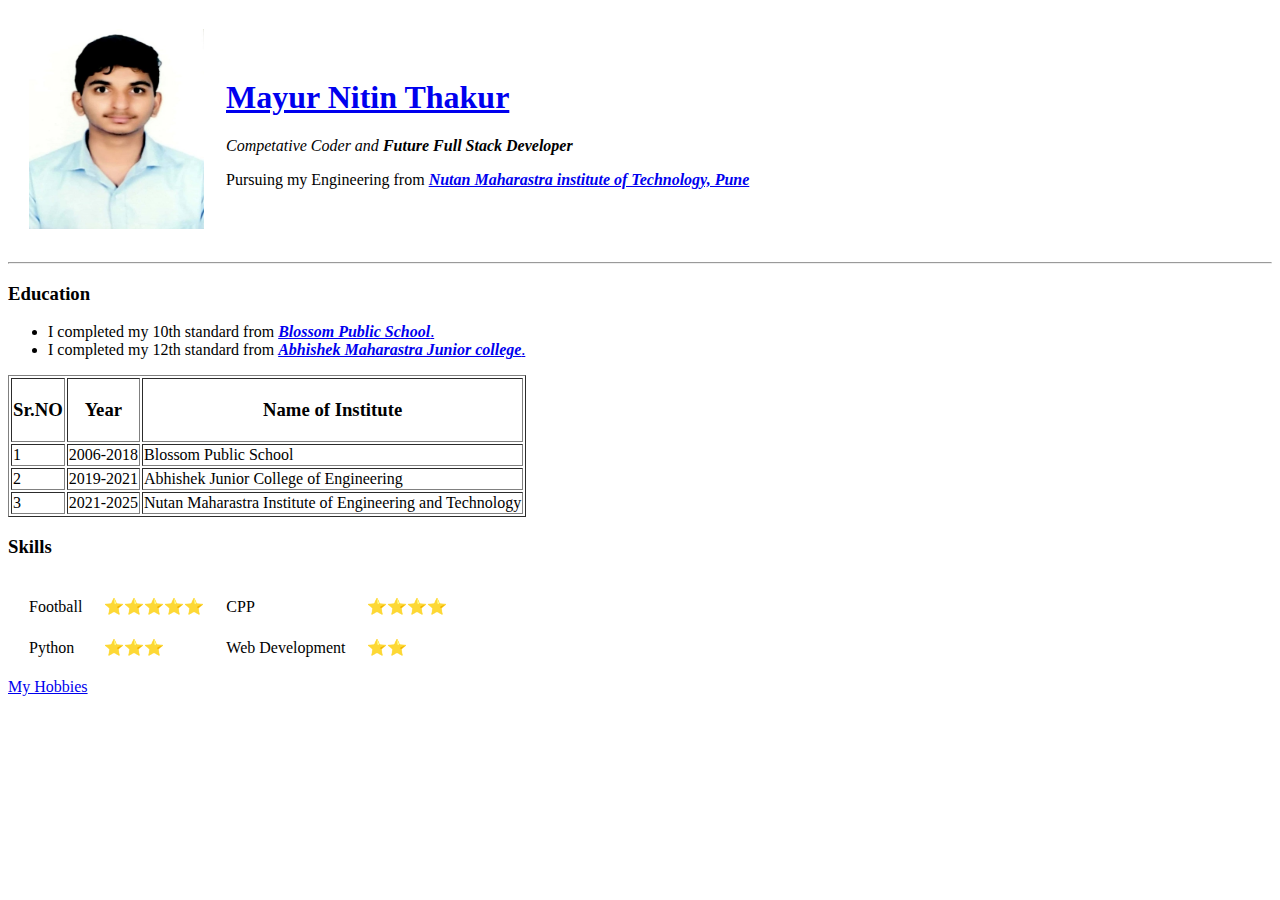
<file: index.html>
<!DOCTYPE html>
<html lang="en" dir="ltr">

<head>
  <meta charset="utf-8">
  <title>Mayur's Personal Site</title>
</head>

<body>
  <table cellspacing= "20">
    <tr>
      <td>  <img src="Mayur Thakur pic (1).jpg" width="175" height="200" alt="Mayur profile picture"></td>
      <td>  <a href="contactme.html">
          <h1>Mayur Nitin Thakur</h1>
        </a>
        <p>
          <em>Competative Coder and <strong>Future Full Stack Developer</strong></em>
        </p>
        <p>
          Pursuing my Engineering from <a href="http://www.nmiet.edu.in/"> <em><strong>Nutan Maharastra institute of Technology, Pune</strong></em></a>
        </p></td>
    </tr>
  </table>


  <hr>
  <h3>Education</h3>
  <ul>
    <li>I completed my 10th standard from <a href="https://jspmbps.edu.in/"><em><strong>Blossom Public School</strong></em>.</li></a>
    <li>I completed my 12th standard from <a href="https://studybharat.com/abhishek-junior-college-chinchwad-pune/"><em><strong>Abhishek Maharastra Junior college</strong></em>.</li></a>
  </ul>
  <table border="1">
    <thead>

      <tr>
        <th>
          <h3>Sr.NO</h3>
        </th>
        <th>
          <h3>Year</h3>
        </th>
        <th>
          <h3>Name of Institute</h3>
        </th>
      </tr>
    </thead>
    <tbody>
      <tr>
        <td>1</td>
        <td>2006-2018</td>
        <td>Blossom Public School</td>
      </tr>
      <tr>
        <td>2</td>
        <td>2019-2021</td>
        <td>Abhishek Junior College of Engineering</td>
      </tr>
      <tr>
        <td>3</td>
        <td>2021-2025</td>
        <td>Nutan Maharastra Institute of Engineering and Technology</td>
      </tr>
    </tbody>
  </table>
  <h3>Skills</h3>
  <table cellspacing = "20">
    <tr>
      <td>Football</td>
      <td>⭐⭐⭐⭐⭐</td>
      <td>CPP</td>
      <td>⭐⭐⭐⭐</td>
    </tr>
    <tr>
      <td>Python</td>
      <td>⭐⭐⭐</td>
      <td>Web Development</td>
      <td>⭐⭐</td>

    </tr>

  </table>
  <a href="HOBBIES.html">My Hobbies</a>
</body>

</html>
</file>
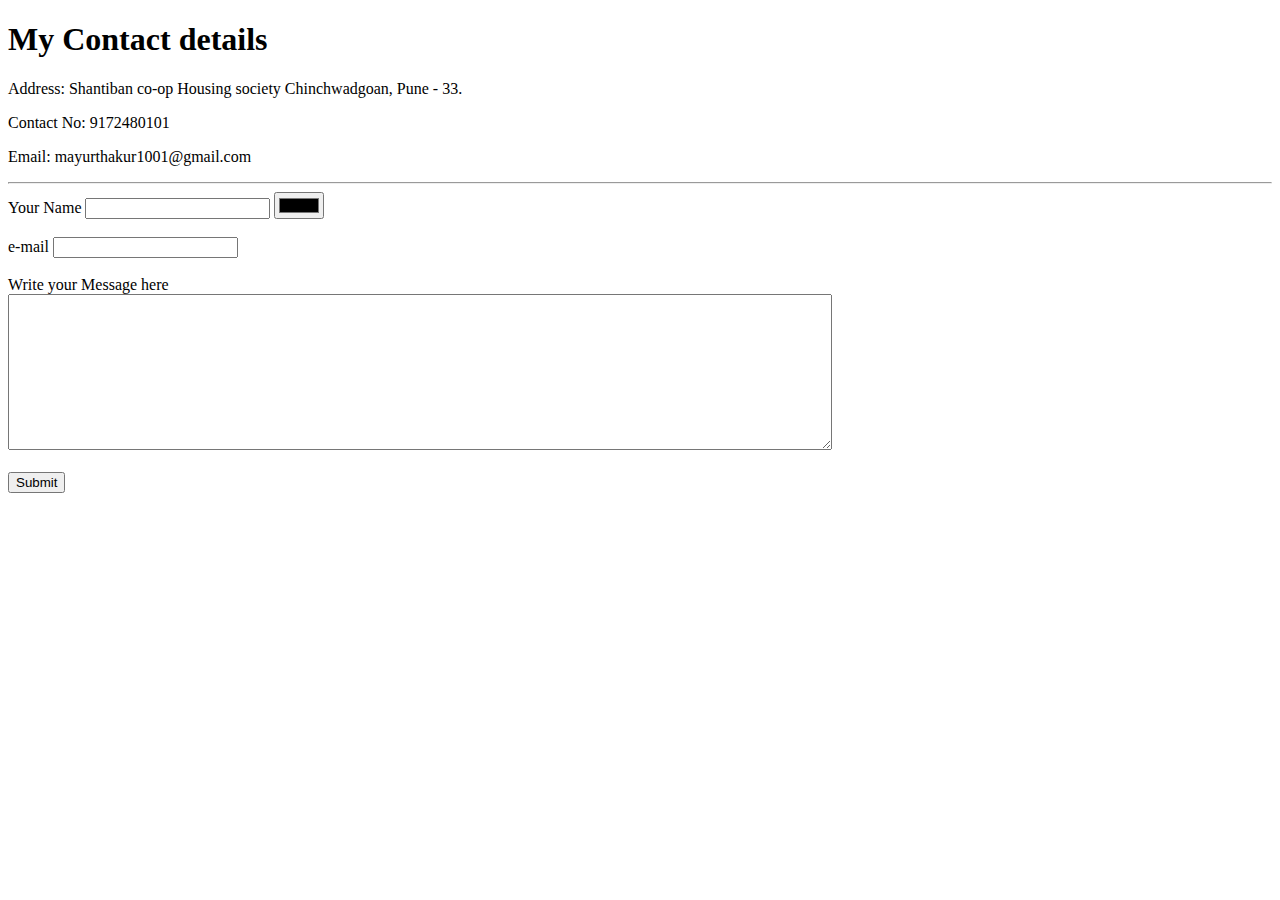
<file: contactme.HTML>
<!DOCTYPE html>
<html lang="en" dir="ltr">
  <head>
    <meta charset="utf-8">
    <title>Contact Me</title>
  </head>
  <body>
    <h1>My Contact details</h1>
    <p>
      Address: Shantiban co-op Housing society Chinchwadgoan, Pune - 33.
      </p>
    <p>Contact No: 9172480101</p>
    <p>Email: mayurthakur1001@gmail.com</p>
    <hr>
    <form  action="mailto:mayurthakur1001@gamil,com" method="post"  enctype="text/plain">
      <label >Your Name</label>
      <input type="text" name="yourName" value="">
      <input type="color" name="" value=""><br><br>
      <label>e-mail     </label>
      <input type="email" name="YourEmail" value=""><br><br>


      <label>Write your Message here</label><br>
      <textarea name="name" rows="10" cols="100"></textarea><br><br>
      <input type="submit" name="" >
    </form>



  </body>
</html>
</file>
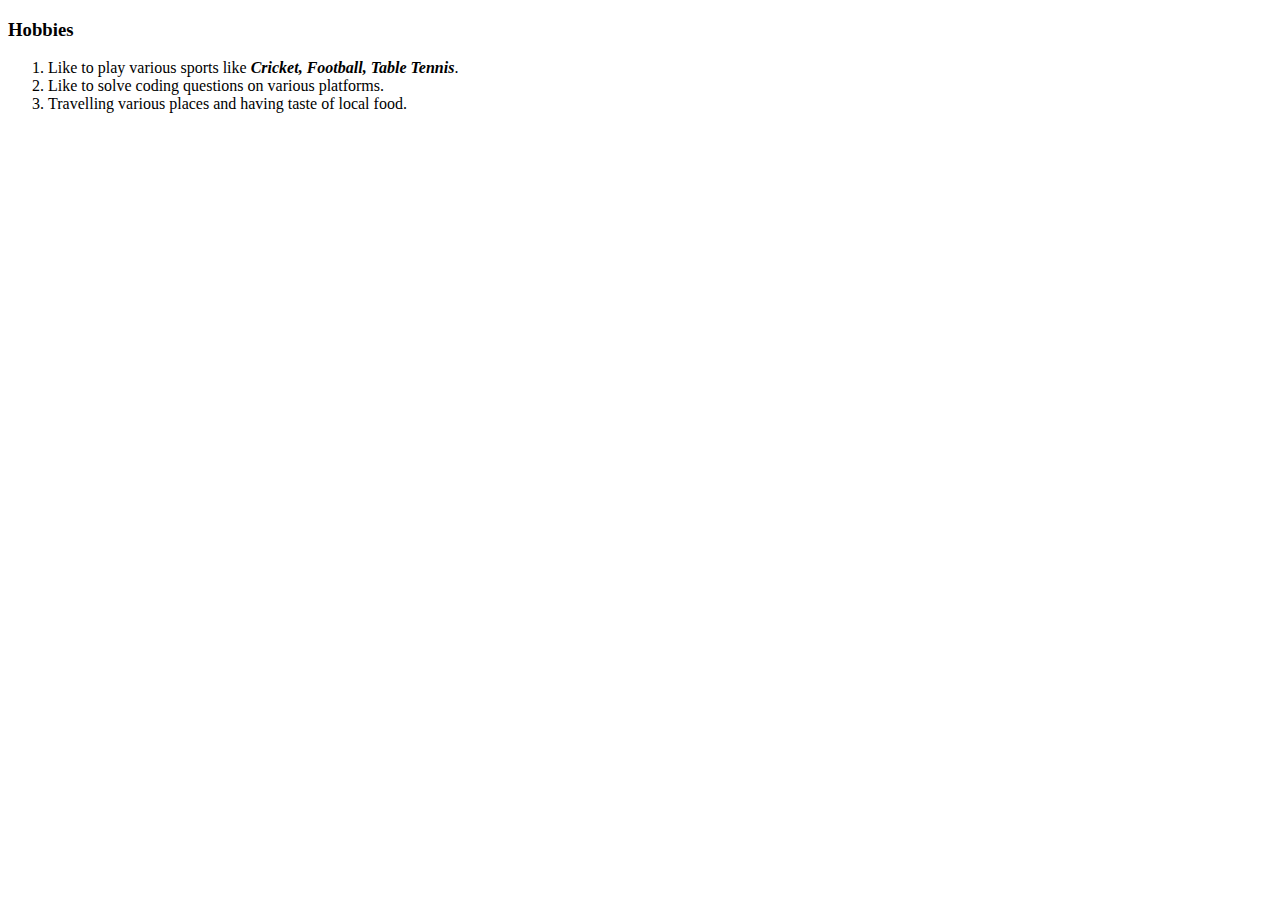
<file: HOBBIES.html>
<!DOCTYPE html>
<html lang="en" dir="ltr">

<head>
  <meta charset="utf-8">
  <title>My Hobbies</title>
</head>

<body>
  <h3>Hobbies</h3>
  <ol>
    <li>Like to play various sports like <em><strong>Cricket, Football, Table Tennis</strong></em>.</li>
    <li>Like to solve coding questions on various platforms.</li>
    <li>Travelling various places and having taste of local food.</li>
  </ol>
</body>

</html>
</file>
